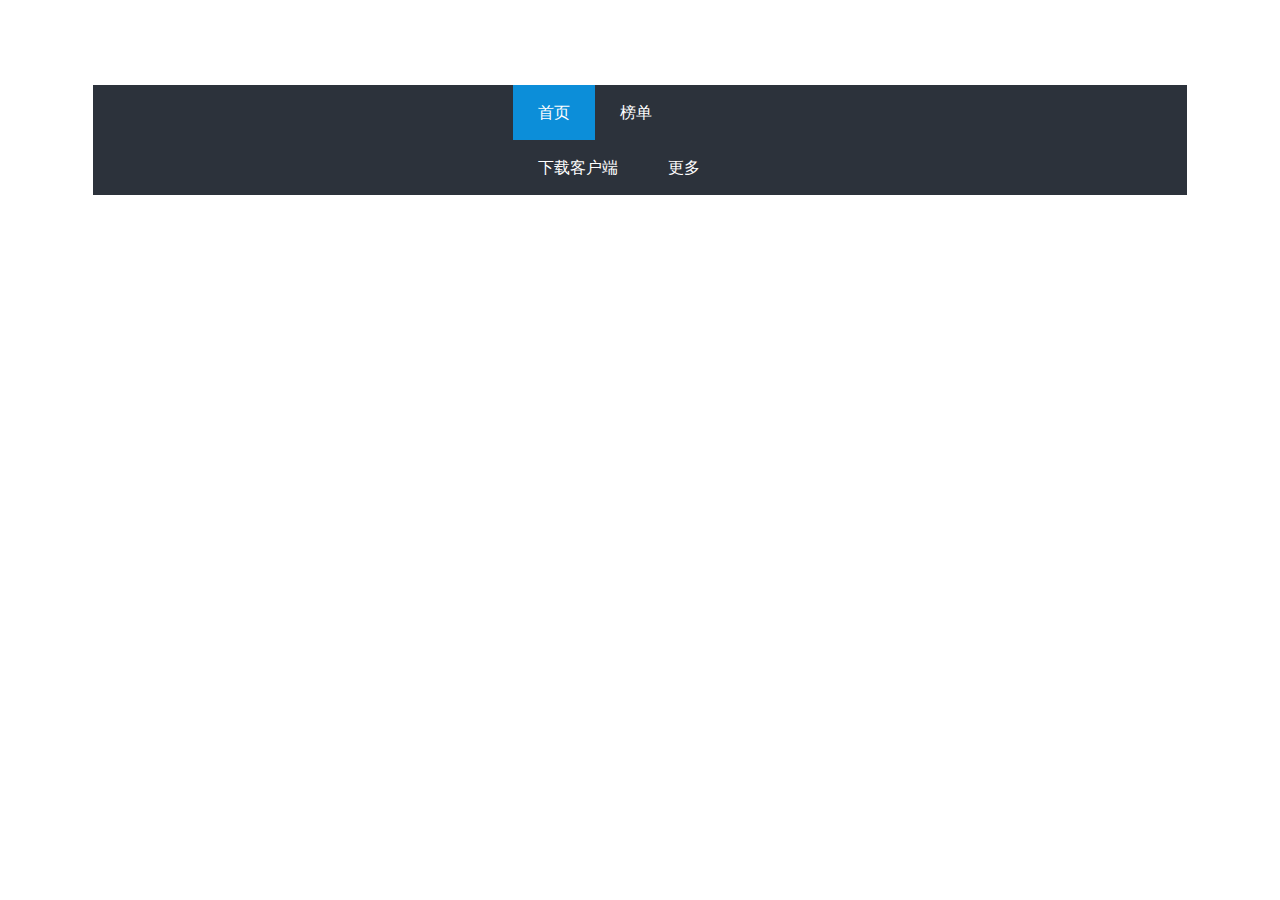
<file: daohang/index.html>
<!DOCTYPE html>
<html>
	<head>
		<meta charset="utf-8" />
		<title></title>
	
		<style>
ul[id="next"] {
    list-style-type: none;
    margin: 85px;
    padding: 0px 420px;
    overflow: hidden;
    background-color:rgb(44,50,59);
}

li {
    float: left;
    line-height: 55px;
}

li a {
    display: block;
    color: white;
    text-align: center;
    padding: 0 25px;
    text-decoration: none;
}

li a:hover {
    background-color: rgb(12,142,217);
}
.active {
    background: rgb(12,142,217);
        line-height:55px;
}
</style>
</head>
<body>
<div class="next">
	<ul id="next">
  <li><a class="active" href="#home">首页</a></li>
  <li><a href="#news">榜单</a></li>
  <li><a href="#contact">下载客户端</a></li>
  <li><a href="#about">更多</a></li>
</ul>
</div>

	</body>
</html>
</file>
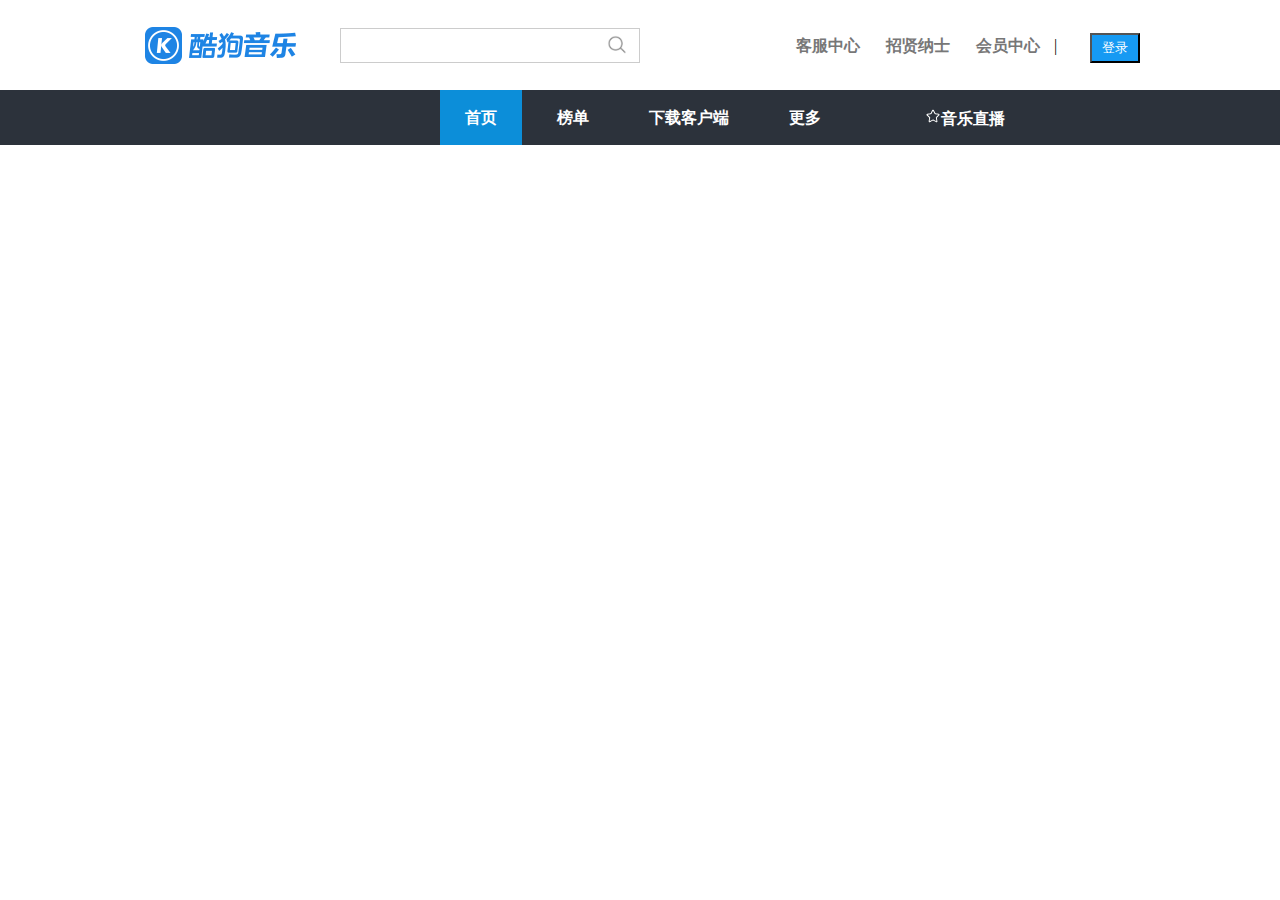
<file: daohang/codog.html>
<!DOCTYPE html>
<html>
	<head>
		<meta charset="utf-8">
		<title>酷狗网页</title>
	<link rel="stylesheet" href="style2.css" ref="stylesheet">
	<script src="https://www.iconfont.cn/search/index?q=%E6%90%9C%E7%B4%A2%E6%A1%86"></script>
	</head>
	<body>
<div class="container">
	<div class="wrapper">
		<div class="heading">
				<div class="heading_nav">
								<div class="heading_navbar">
			                      <ul>
			                      	<li><a href="#">客服中心</a></li>
			                      	<li><a href="#">招贤纳士</a></li>
			                      	<li><a href="#">会员中心</a>&nbsp;&nbsp;|&nbsp;&nbsp;</li>
			                      </ul>
			                    <form action="#">
                                      <input type="button" class="cd" value="登录">
                                </form>
			                     </div>
			                     <div class="heading_image">
			                     	<img src="批注 2019-12-11 145321.png">
			                     </div>
			                     <div class="heading_soptlight">
			                     	<form>
			                     	<input type="text" class="ab">
			                        <img src="搜索框.png" style="width:20px;height:20px;position:absolute;left:467px;top:35px;"></input>
			                     	</form>
			                     </div>
			     </div>
		</div>
		
	</div>
</div>
<div class="next">
	<ul class="nexta" id="next">
  <li><a class="active" href="#home">首页</a></li>
  <li><a href="#news">榜单</a></li>
  <li><a href="#contact">下载客户端</a></li>
  <li><a href="#about">更多</a></li>
  </ul>
  <div class="more">
  	  <ul id="more">
        <li><a target="_blank" href="http://fanxing.kugou.com/?action=spreadIndex&id=3"><img src="五角星 星型 .png" >音乐直播</a></li>
        <li><a target="_blank" href=" http://live.kugou.com/"><img src="音乐.png">酷狗LIVE</a></li>
        <li><a target="_blank" href="http://www.kugou.com/imusic/"><img src="话筒.png">音乐人</a></li>
        <li><a target="_blank" href="http://www.kugou.com/fmugc-v2/dist/index.html"><img src="耳机.png">主播电台</a></li>
        <li><a target="_blank" href="https://www.kugou.com/shop/product/kugouproduct/index.html" ><img src="商城.png">商城</a></li>  
   </ul>
  </div>
</div>
<div class="footing"></div>
	</body>
</html>
</file>
<file: daohang/style2.css>
*{
	margin:0px;
	padding:0px;	
}
body{
	/*background-color:rgb(225,225,225);*/

}
.wrapper{
    width:1000px;
	margin:0 auto;
    width:1000px;
	
}
.heading{
	height:90px;
	background-color:white;
	margin:0 auto;
	
}
.heading_title{
	float:left;
	font-family:arial,helvetica,sans-serif;
	font-size: 30px;
	color:cornflowerblue;
}
.heading_nav{
	padding-bottom: 30px;
   	width: 1000px;
    height:80px;
    position:relative;
}
ul{
	margin-left: 40px;
	list-style-type: none;
	padding-top:36px;
	padding-bottom: 6px;
	padding-left: 600px;
	
}
li{
	padding-left:10px;
	display: inline;
}
a:link,a:visited{
	font-weight:bold;
	color:rgb(119,119,119);
	text-align: center;
	padding:6px;
	text-decoration: none;
}
a:hover,a:active{
	color: cornflowerblue;
}
.heading_image{
	display: inline;
	width:26px;
	height:26px;
	float:left;
	margin-top: -50px;
}
.heading_soptlight{
	padding-left: 200px;
	margin-top: -35px;
}
.ab{
	 width:298px;
	 height: 33px;
	 border:1px solid rgb(204,204,204); 
}
.cd{
	width: 50px;
	height:30px;
	float: right;
	padding-right:0;
    margin-top: -30px;
	background-color:rgb(22,154,243);
	color:white;
}
.next{
	width:100%;
	height:55px;
	background-color: rgb(44,50,59);
}
ul[id="next"] {
    list-style-type: none;
    padding: 0px 390px;
    overflow: hidden;
    background-color:rgb(44,50,59);
}

.next li {
    float: left;
    line-height: 55px;
    /*color:white;*/
}

.next li a {
    display: block;
    color: white;
    /*text-align: center;*/
    padding: 0 25px;
    /*text-decoration: none;*/
}

.nexta li a:hover {
    background-color: rgb(12,142,217);
}
.active {
    background: 55px 90px rgb(12,142,217);
    line-height:55px;
}
.more{
      margin:-90px 250px;  
}
.more li a:hover{
	color: rgb(12,142,217);
}
</file>
